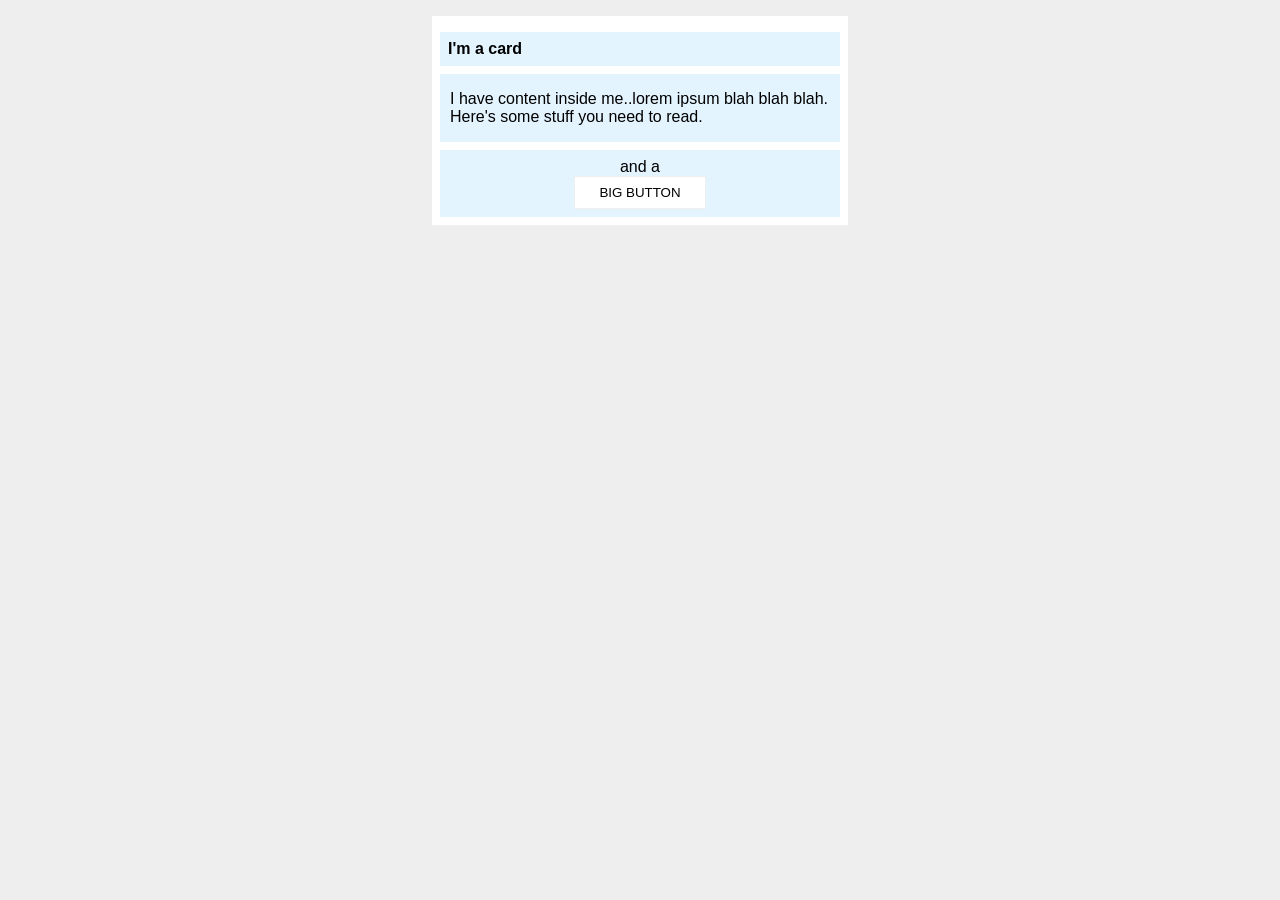
<file: foundations/block-and-inline/02-margin-and-padding-2/index.html>
<!DOCTYPE html>
<html lang="en">
  <head>
    <meta charset="UTF-8">
    <meta http-equiv="X-UA-Compatible" content="IE=edge">
    <meta name="viewport" content="width=device-width, initial-scale=1.0">
    <title>Margin and Padding exercise 2</title>
    <link rel="stylesheet" href="style.css">
  </head>
  <body>
    <div class="card">
      <h1 class="title">I'm a card</h1>
      <div class="content">I have content inside me..lorem ipsum blah blah blah. Here's some stuff you need to read.</div>
      <div class="button-container">and a <button>BIG BUTTON</button></div>
    </div>
  </body>
</html>
</file>
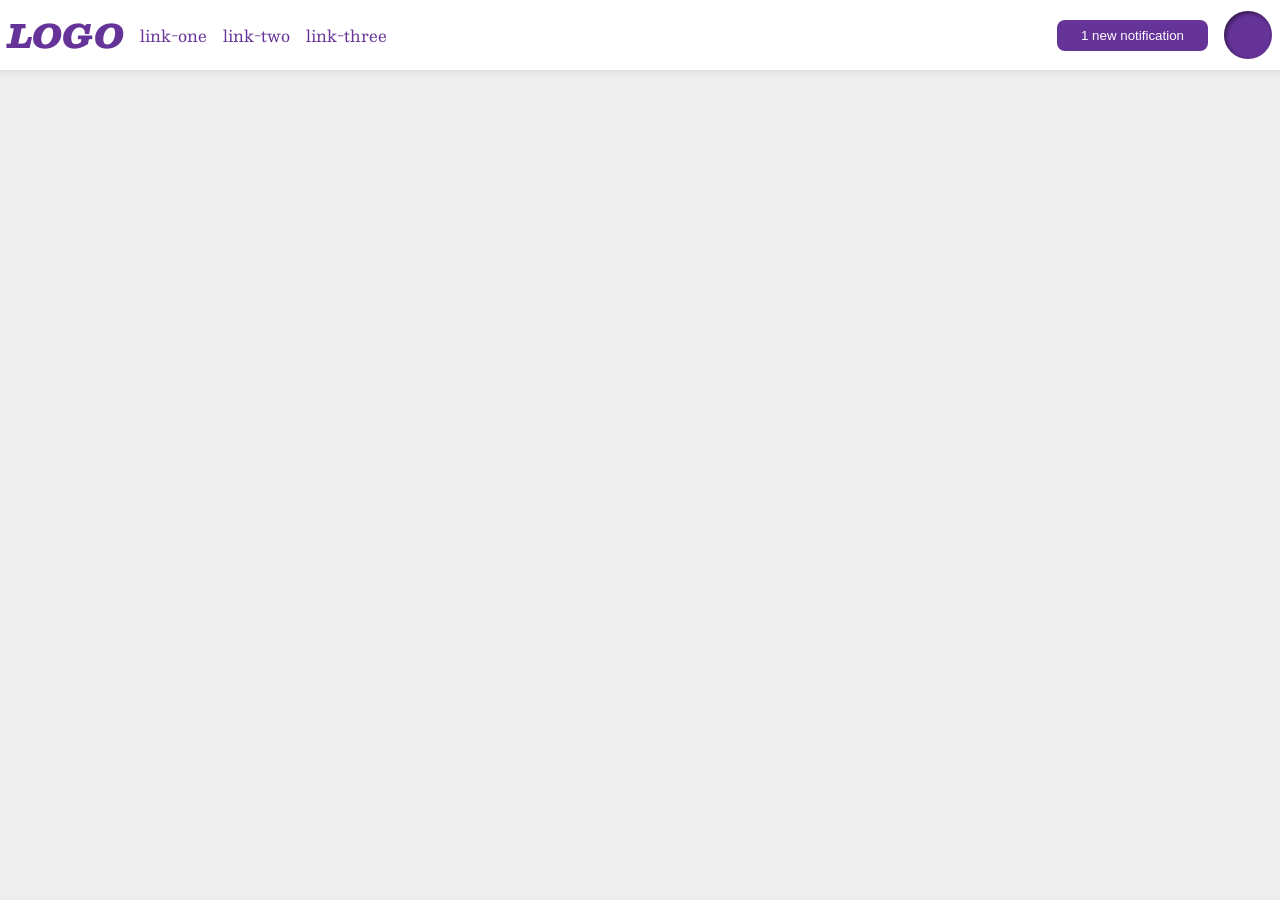
<file: foundations/flex/03-flex-header-2/index.html>
<!DOCTYPE html>
<html lang="en">
  <head>
    <meta charset="UTF-8">
    <meta http-equiv="X-UA-Compatible" content="IE=edge">
    <meta name="viewport" content="width=device-width, initial-scale=1.0">
    <title>Flex Header 2</title>
    <link rel="stylesheet" href="style.css">
  </head>
  <body>
    <div class="header">
      <div class="left">
      <div class="logo">
        LOGO
      </div>
      <ul class="links">
        <li><a href="https://google.com">link-one</a></li>
        <li><a href="https://google.com">link-two</a></li>
        <li><a href="https://google.com">link-three</a></li>
      </ul>
      </div>
      <div class="right">
      <button class="notifications">
        1 new notification
      </button>
      <div class="profile-image"></div>
      </div>
    </div>
  </body>
</html>
</file>
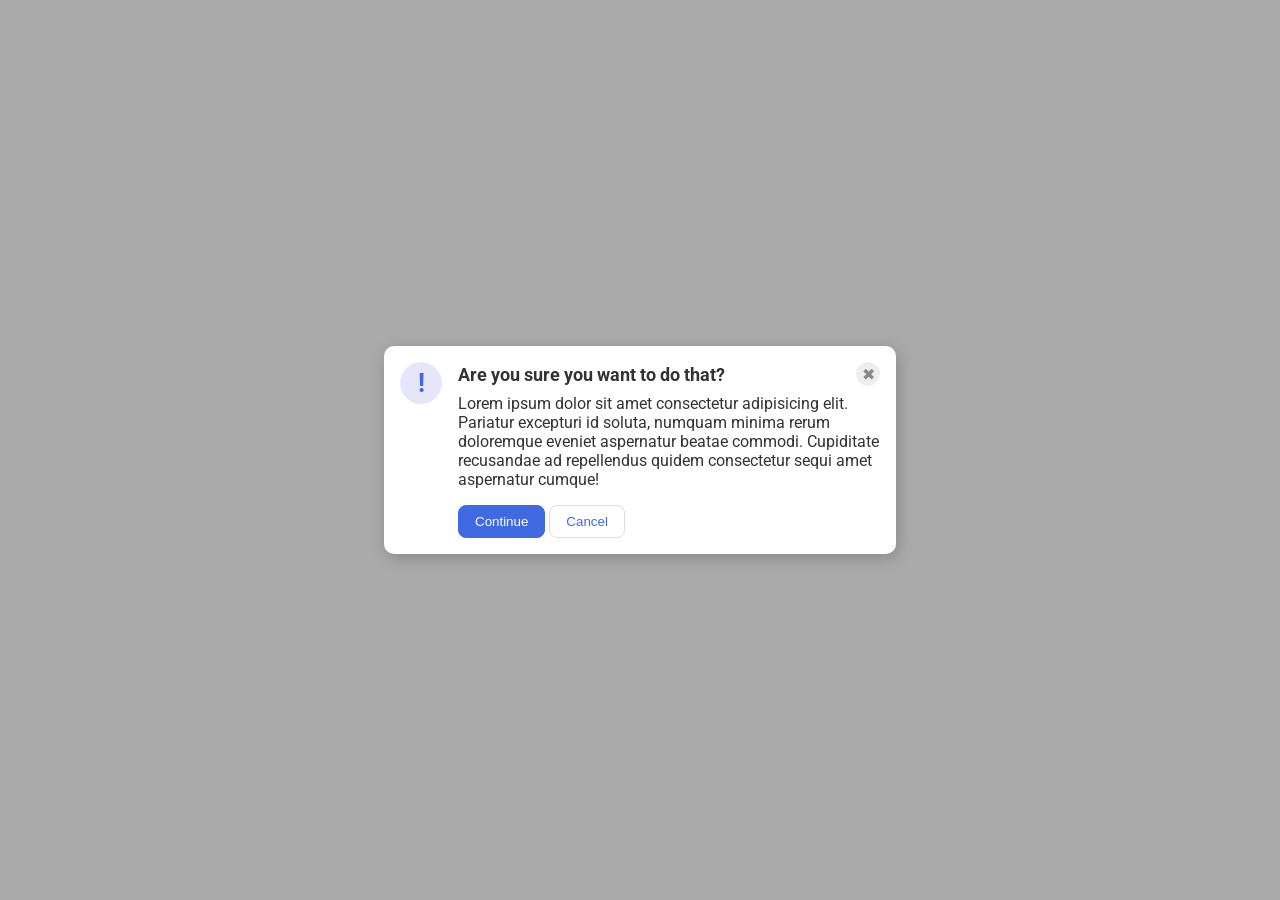
<file: foundations/flex/05-flex-modal/index.html>
<!DOCTYPE html>
<html lang="en">
  <head>
    <meta charset="UTF-8">
    <meta http-equiv="X-UA-Compatible" content="IE=edge">
    <meta name="viewport" content="width=device-width, initial-scale=1.0">
    <link rel="stylesheet" href="style.css">
    <title>Modal</title>
  </head>
  <body>
    <div class="modal">
      <div class="icon">!</div>
      <div class="container">
        <div class="header">Are you sure you want to do that?
        <button class="close-button">✖</button>
        </div>
        <div class="text">Lorem ipsum dolor sit amet consectetur adipisicing elit. Pariatur excepturi id soluta, numquam minima rerum doloremque eveniet aspernatur beatae commodi. Cupiditate recusandae ad repellendus quidem consectetur sequi amet aspernatur cumque!</div>
        <button class="continue">Continue</button>
        <button class="cancel">Cancel</button>
      </div>
    </div>
  </body>
</html>
</file>
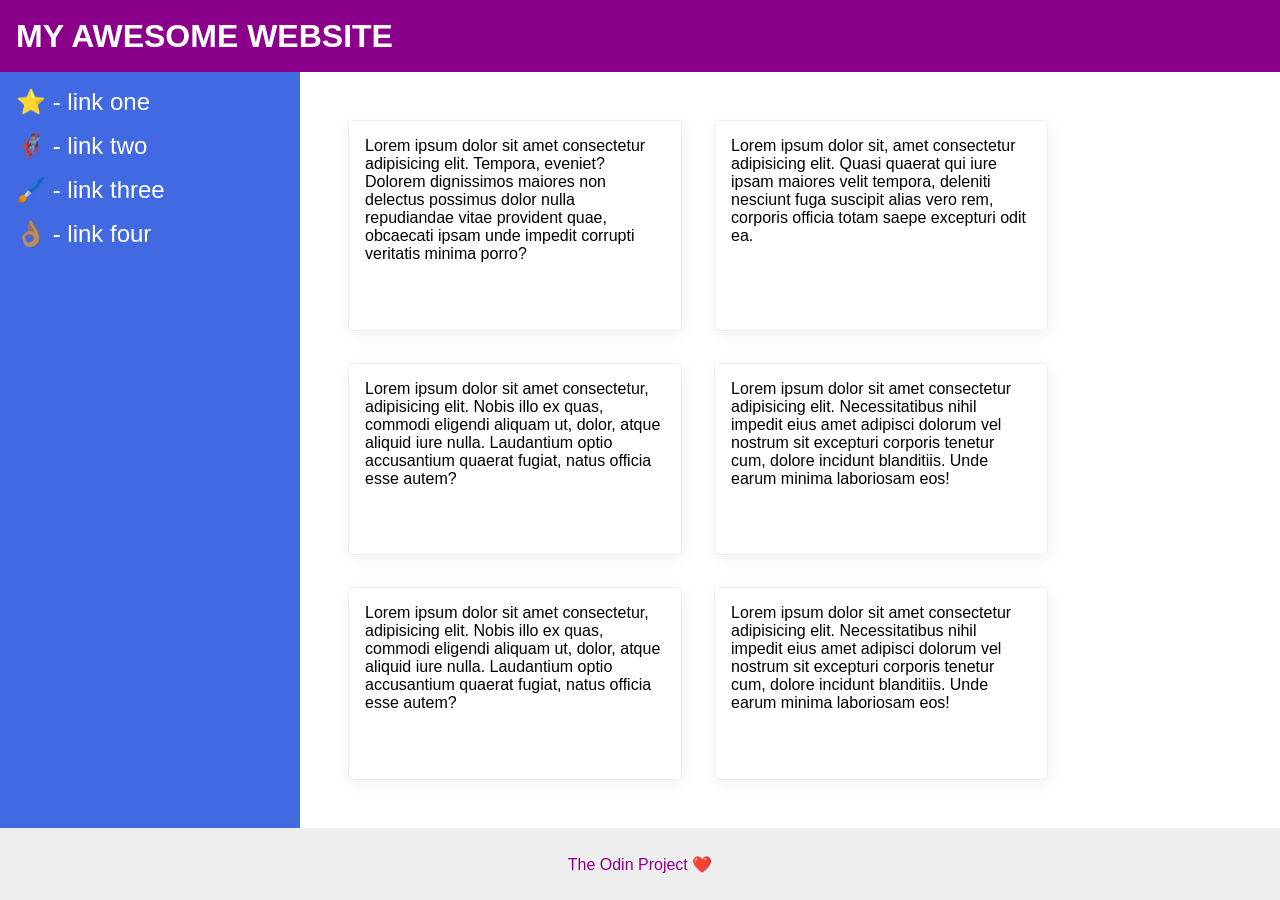
<file: foundations/flex/07-flex-layout-2/index.html>
<!DOCTYPE html>
<html lang="en">
  <head>
    <meta charset="UTF-8">
    <meta http-equiv="X-UA-Compatible" content="IE=edge">
    <meta name="viewport" content="width=device-width, initial-scale=1.0">
    <title>The Holy Grail</title>
    <link rel="stylesheet" href="style.css">
  </head>
  <body>
    <div class="header">
      MY AWESOME WEBSITE
    </div>
    <div class="container">
      <div class="sidebar">
        <ul>
          <li><a href="#">⭐ - link one</a></li>
          <li><a href="#">🦸🏽‍♂️ - link two</a></li>
          <li><a href="#">🖌️ - link three</a></li>
          <li><a href="#">👌🏽 - link four</a></li>
        </ul>
      </div>
      <div class="content">
      <div class="card">Lorem ipsum dolor sit amet consectetur adipisicing elit. Tempora, eveniet? Dolorem dignissimos maiores non delectus possimus dolor nulla repudiandae vitae provident quae, obcaecati ipsam unde impedit corrupti veritatis minima porro?</div>
      <div class="card">Lorem ipsum dolor sit, amet consectetur adipisicing elit. Quasi quaerat qui iure ipsam maiores velit tempora, deleniti nesciunt fuga suscipit alias vero rem, corporis officia totam saepe excepturi odit ea.</div>
      <div class="card">Lorem ipsum dolor sit amet consectetur, adipisicing elit. Nobis illo ex quas, commodi eligendi aliquam ut, dolor, atque aliquid iure nulla. Laudantium optio accusantium quaerat fugiat, natus officia esse autem?</div>
      <div class="card">Lorem ipsum dolor sit amet consectetur adipisicing elit. Necessitatibus nihil impedit eius amet adipisci dolorum vel nostrum sit excepturi corporis tenetur cum, dolore incidunt blanditiis. Unde earum minima laboriosam eos!</div>
      <div class="card">Lorem ipsum dolor sit amet consectetur, adipisicing elit. Nobis illo ex quas, commodi eligendi aliquam ut, dolor, atque aliquid iure nulla. Laudantium optio accusantium quaerat fugiat, natus officia esse autem?</div>
      <div class="card">Lorem ipsum dolor sit amet consectetur adipisicing elit. Necessitatibus nihil impedit eius amet adipisci dolorum vel nostrum sit excepturi corporis tenetur cum, dolore incidunt blanditiis. Unde earum minima laboriosam eos!</div>    
      </div>
    </div>
    <div class="footer">
      The Odin Project ❤️
    </div>
  </body>
</html>
</file>
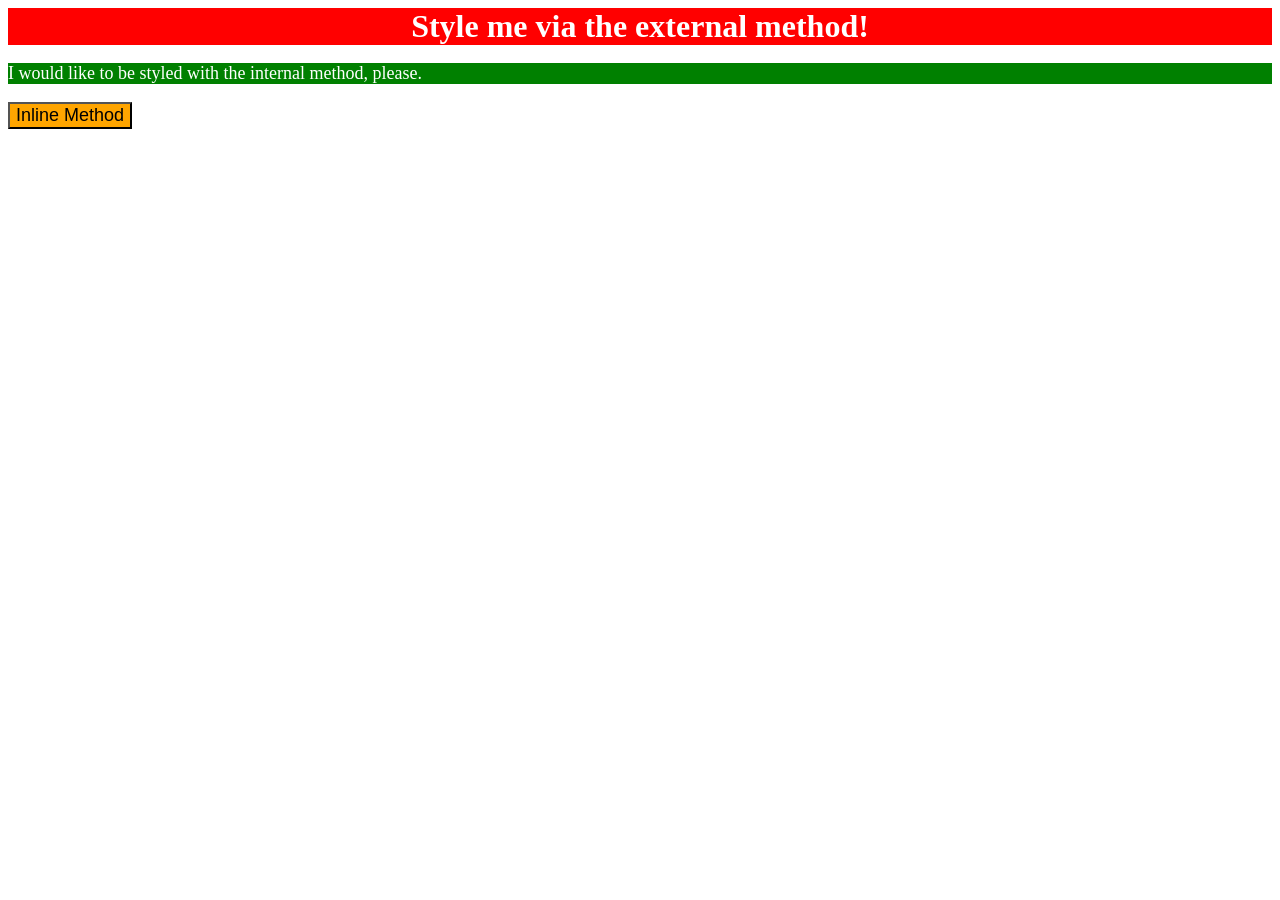
<file: foundations/intro-to-css/01-css-methods/index.html>
<!DOCTYPE html>
<html lang="en">
  <head>
    <meta charset="UTF-8">
    <meta http-equiv="X-UA-Compatible" content="IE=edge">
    <meta name="viewport" content="width=device-width, initial-scale=1.0">
    <link rel="stylesheet" href="./styles.css">
    <title>Methods for Adding CSS</title>
    <style>
      p {
        background-color: green; color: white; font-size: 18px;
      }
    </style>
  </head>
  <body>
    <div>Style me via the external method!</div>
    <p>I would like to be styled with the internal method, please.</p>
    <button style="background-color: orange; font-size: 18px;">Inline Method</button>
  </body>
</html>
</file>
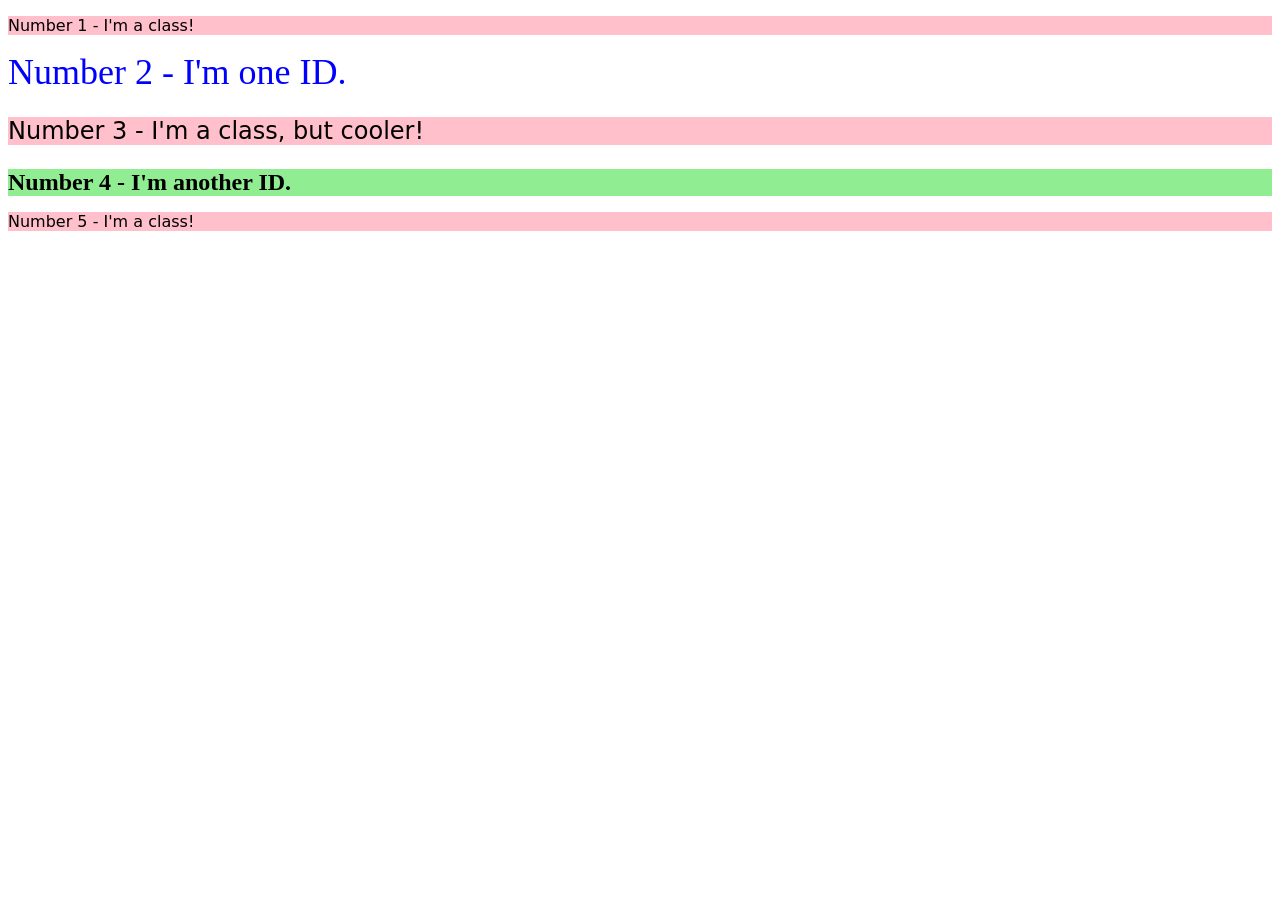
<file: foundations/intro-to-css/02-class-id-selectors/index.html>
<!DOCTYPE html>
<html lang="en">
  <head>
    <meta charset="UTF-8">
    <meta http-equiv="X-UA-Compatible" content="IE=edge">
    <meta name="viewport" content="width=device-width, initial-scale=1.0">
    <title>Class and ID Selectors</title>
    <link rel="stylesheet" href="style.css">
  </head>
  <body>
    <p class="odd-numbered">Number 1 - I'm a class!</p>
    <div id="sp-text-1">Number 2 - I'm one ID.</div>
    <p class="odd-numbered text24">Number 3 - I'm a class, but cooler!</p>
    <div class="text24" id="sp-text-2">Number 4 - I'm another ID.</div>
    <p class="odd-numbered">Number 5 - I'm a class!</p>
  </body>
</html>
</file>
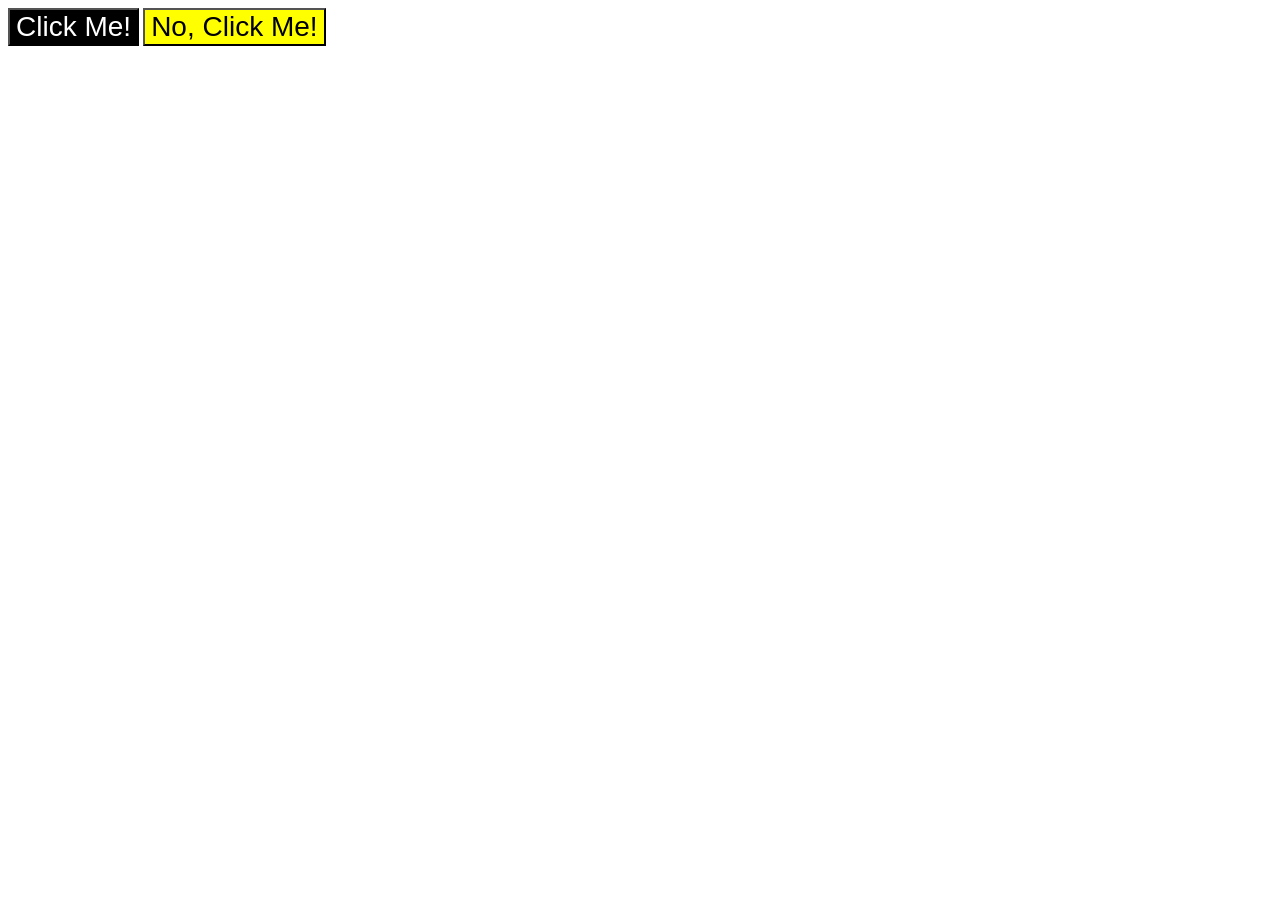
<file: foundations/intro-to-css/03-grouping-selectors/index.html>
<!DOCTYPE html>
<html lang="en">
  <head>
    <meta charset="UTF-8">
    <meta http-equiv="X-UA-Compatible" content="IE=edge">
    <meta name="viewport" content="width=device-width, initial-scale=1.0">
    <title>Grouping Selectors</title>
    <link rel="stylesheet" href="style.css">
  </head>
  <body>
    <button class="style-dark">Click Me!</button>
    <button class="style-light">No, Click Me!</button>
  </body>
</html>
</file>
<file: foundations/block-and-inline/02-margin-and-padding-2/style.css>
body {
  background: #eee;
  font-family: sans-serif;
  font-size: 16px;
}

.card {
  width: 400px;
  background: #fff;
  margin: 16px auto;
  padding: 8px;
}

.title {
  background: #e3f4ff;
  padding: 8px;
  margin: 8px 0 8px;
  font-size: 16px;
}

.content {
  background: #e3f4ff;
  padding: 16px 10px;
  margin: 8px 0px;
}

.button-container {
  background: #e3f4ff;
  text-align: center;
  padding: 8px;
}

button {
  display: block;
  background: white;
  border: 1px solid #eee;
  padding: 8px 24px;
  margin: 0 auto;
}
</file>
<file: foundations/flex/03-flex-header-2/style.css>
/* this is some magical font-importing.  
you'll learn about it later. */
@import url('https://fonts.googleapis.com/css2?family=Besley:ital,wght@0,400;1,900&display=swap');

body {
  margin: 0;
  background: #eee;
  font-family: Besley, serif;
}

.header {
  background: white;
  border-bottom: 1px solid #ddd;
  box-shadow: 0 0 8px rgba(0,0,0,.1);
  padding: 8px;
  display: flex;
  justify-content: space-between;
}

.profile-image {
  background: rebeccapurple;
  box-shadow: inset 2px 2px 4px rgba(0,0,0,.5);
  border-radius: 50%;
  width: 48px;
  height: 48px;
}

.logo {
  color: rebeccapurple;
  font-size: 32px;
  font-weight: 900;
  font-style: italic;
}

button {
  border: none;
  border-radius: 8px;
  background: rebeccapurple;
  color: white;
  padding: 8px 24px;
}

a {
  /* this removes the line under our links */
  text-decoration: none;
  color: rebeccapurple;
}

ul {
  list-style-type: none;
  display: flex;
  gap: 16px;
  margin: 0;
  padding: 0;
}


.left, .right {
  display: flex;
  align-items: center;
  gap: 16px;
}
</file>
<file: foundations/flex/05-flex-modal/style.css>
@import url('https://fonts.googleapis.com/css2?family=Roboto:wght@400;700&display=swap');

html, body {
  height: 100%;
}

body {
  font-family: Roboto, sans-serif;
  margin: 0;
  background: #aaa;
  color: #333;
  /* I'll give you this one for free lol */
  display: flex;
  align-items: center;
  justify-content: center;
}

.modal {
  background: white;
  width: 480px;
  border-radius: 10px;
  box-shadow: 2px 4px 16px rgba(0,0,0,.2);
  display: flex;
  padding: 16px;
  gap: 16px;
}

.icon {
  color: royalblue;
  font-size: 26px;
  font-weight: 700;
  background: lavender;
  width: 42px;
  height: 42px;
  border-radius: 50%;
  display: flex;
  align-items: center;
  justify-content: center;
  flex: 0 0 auto;
}

.close-button {
  background: #eee;
  border-radius: 50%;
  color: #888;
  font-weight: 400;
  font-size: 16px;
  height: 24px;
  width: 24px;
  display: flex;
  align-items: center;
  justify-content: center;
  border: 1px solid #eee;
  padding: 0;
}

button {
  cursor: pointer;
  padding: 8px 16px;
  border-radius: 8px;
}

button.continue {
  background: royalblue;
  border: 1px solid royalblue;
  color: white;
}

button.cancel {
  background: white;
  border: 1px solid #ddd;
  color: royalblue;
}


.header {
  display: flex;
  justify-content: space-between;
  font-weight: bold;
  font-size: 18px;
  align-items: center;
  margin-bottom: 8px;
}


.continue{
  margin-top: 16px;
}
</file>
<file: foundations/flex/07-flex-layout-2/style.css>
body {
  font-family: -apple-system, BlinkMacSystemFont, 'Segoe UI', Roboto, Oxygen, Ubuntu, Cantarell, 'Open Sans', 'Helvetica Neue', sans-serif;
  margin: 0;
  min-height: 100vh;
  display: flex;
  flex-direction: column;
}

.header {
  height: 72px;
  background: darkmagenta;
  color: white;
  font-size: 32px;
  font-weight: 900;
  display: flex;
  align-items: center;
  padding-left: 16px;
}

.footer {
  height: 72px;
  background: #eee;
  color: darkmagenta;
  display: flex;
  align-items: center;
  justify-content: center;
  
}

.sidebar {
  width: 300px;
  background: royalblue;
  box-sizing: border-box;
  flex-shrink: 0;
  padding: 16px;
}

.card {
  border: 1px solid #eee;
  box-shadow: 2px 4px 16px rgba(0,0,0,.06);
  border-radius: 4px;
  max-width: 300px;
  padding: 16px;
}

.container {
  display: flex;
  flex-grow: 1;
}

.content {
  display: flex;
  flex-flow: row wrap;
  justify-content: flex-start;
  align-content: stretch;
  padding: 48px;
  gap: 32px;
}

a {
  text-decoration: none;
  color: white;
  font-size: 24px;
}

.sidebar ul {
  list-style: none;
  margin: 0;
  padding: 0;
  /* gap: 16px;
  display: flex;
  flex-direction: column;   */
}

.sidebar li {
  margin-bottom: 16px;
}
</file>
<file: foundations/intro-to-css/01-css-methods/styles.css>
div{
    background-color: red; color: white; font-size: 32px; text-align: center; font-weight: bold;
}
</file>
<file: foundations/intro-to-css/02-class-id-selectors/style.css>
/* Add CSS Styling */
.odd-numbered {
    background-color: #ffc0cb;
    font-family: "DejaVu Sans", Verdana, Geneva, Tahoma, sans-serif;
}

.text24 {
    font-size: 24px;
}

#sp-text-1 {
    color: rgb(0, 0, 255);
    font-size: 36px;
}

#sp-text-2 {
    background-color: hsl(120, 72%, 75%);
    font-weight: bold;
}
</file>
<file: foundations/intro-to-css/03-grouping-selectors/style.css>
/* Add CSS Styling */
.style-dark {
    background-color: #000000;
    color: #ffffff;
}

.style-light {
    background-color: #ffff00;
}

.style-dark,
.style-light {
    font-size: 28px;
    font-family: Helvetica, 'Times New Roman', Times, serif, sans-serif;
}
</file>
